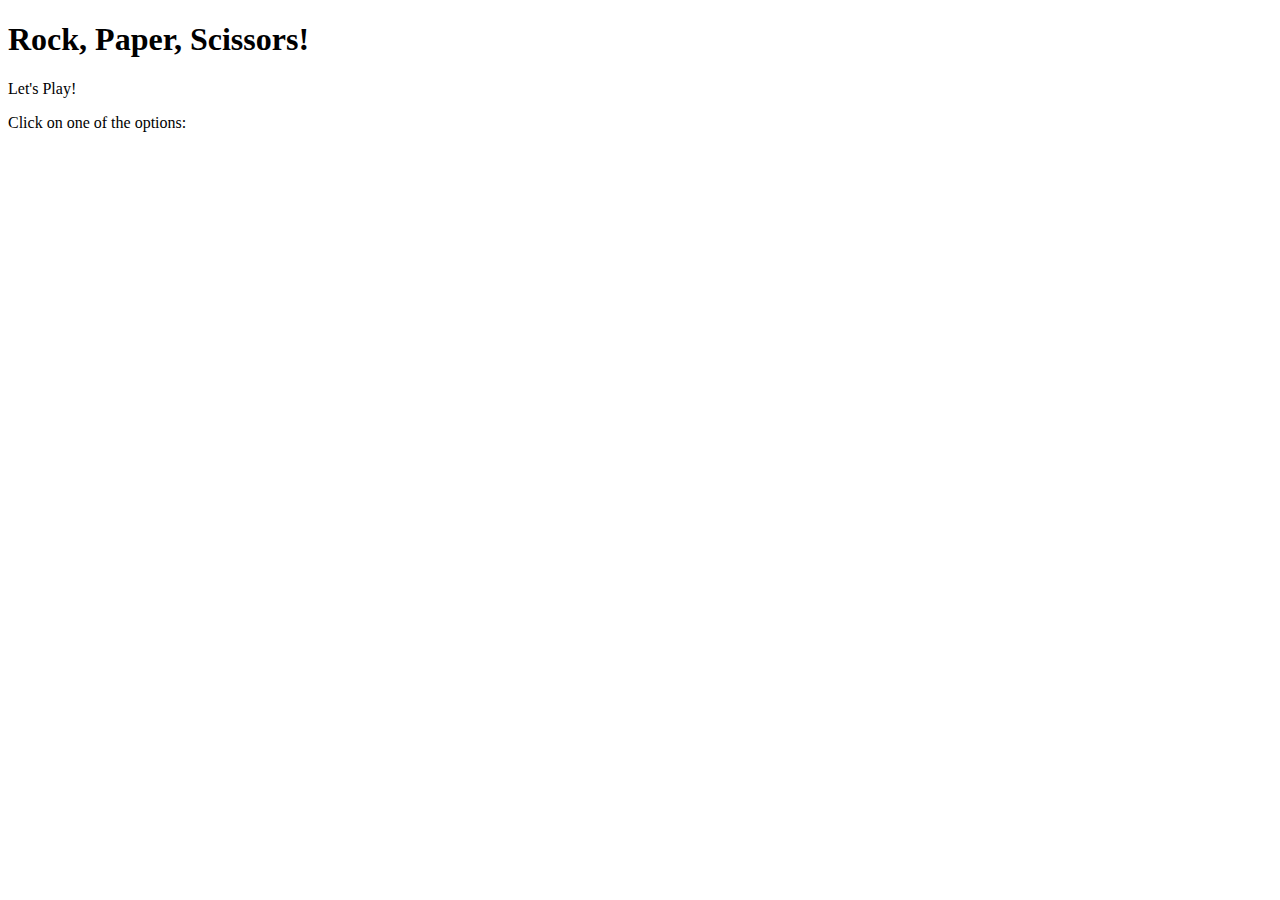
<file: index.html>
<!DOCTYPE html>
<html lang="en">
  <head>
    <meta charset="UTF-8" />
    <meta http-equiv="X-UA-Compatible" content="IE=edge" />
    <meta name="viewport" content="width=device-width, initial-scale=1.0" />
    <title>consoleGame</title>
  </head>
  <body>
    <h1>Rock, Paper, Scissors!</h1>
    <p>Let's Play!</p>
    <p>Click on one of the options:</p>
  </body>
  <script type="text/javascript" src="./consoleGame.js"></script>
</html>
</file>
